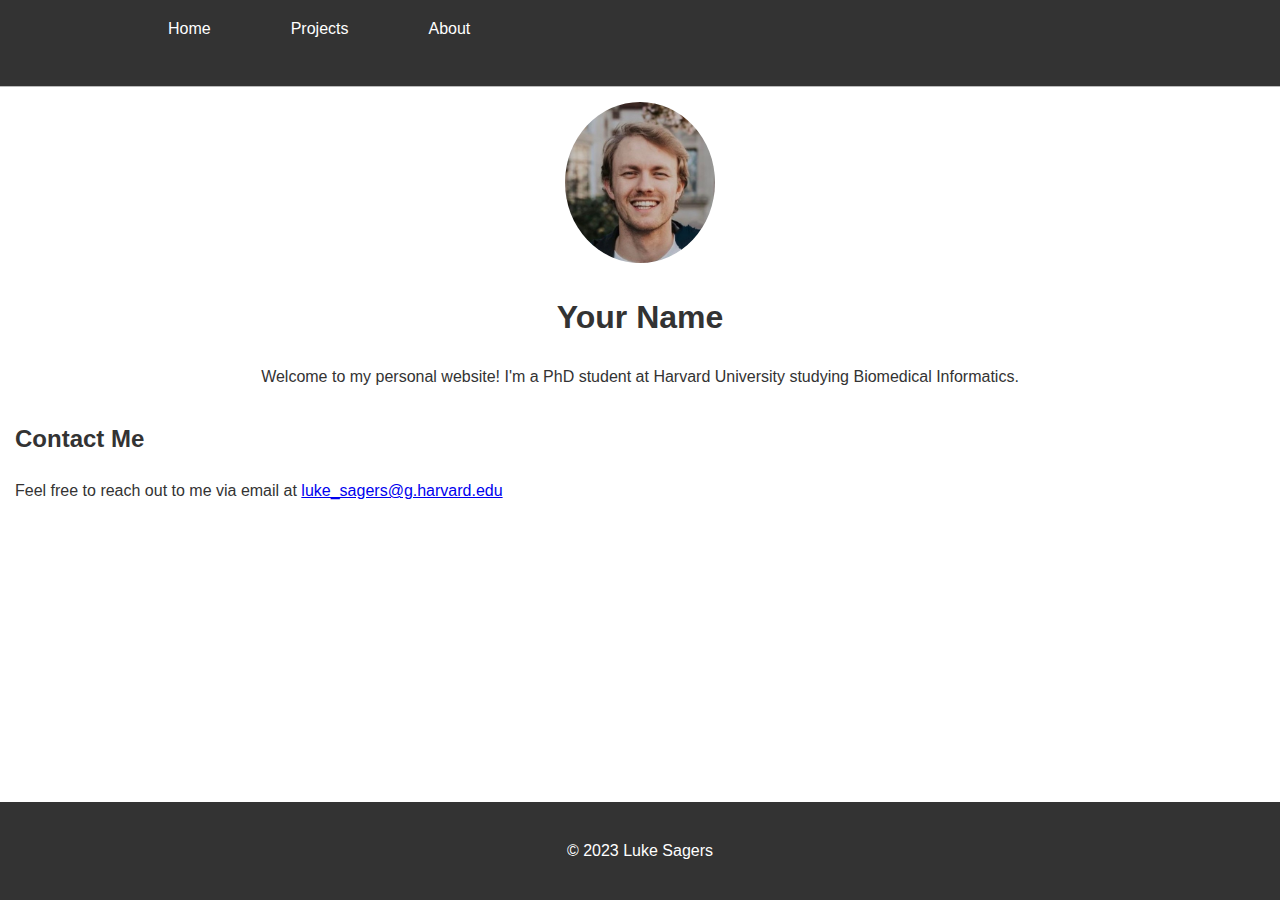
<file: index.html>
<!DOCTYPE html>
<html lang="en">
<head>
    <meta charset="UTF-8">
    <meta http-equiv="X-UA-Compatible" content="IE=edge">
    <meta name="viewport" content="width=device-width, initial-scale=1.0">
    <link rel="stylesheet" href="assets/css/style.css">
    <title>Luke Sagers</title>
</head>
<body>
    <header>
        <nav>
            <ul>
                <li><a href="index.html">Home</a></li>
                <li><a href="projects/index.html">Projects</a></li>
                <li><a href="about/index.html">About</a></li>
            </ul>
        </nav>
    </header>

    <main>
        <section class="intro">
            <img src="assets/images/profile-pic.jpg" alt="Luke Sagers" class="profile-pic">
            <h1>Your Name</h1>
            <p>Welcome to my personal website! I'm a PhD student at Harvard University studying Biomedical Informatics.</p>
        </section>

        <section class="contact">
            <h2>Contact Me</h2>
            <p>Feel free to reach out to me via email at <a href="mailto:luke_sagers@g.harvard.edu">luke_sagers@g.harvard.edu</a></p>
        </section>
    </main>

    <footer>
        <p>&copy; 2023 Luke Sagers</p>
    </footer>
</body>
</html>
</file>
<file: assets/css/style.css>
body {
    font-family: Arial, sans-serif;
    line-height: 1.6;
    color: #333;
    margin: 0;
    padding: 0;
}

header {
    background-color: #333;
    color: #fff;
    padding-top: 1rem;
    min-height: 70px;
    border-bottom: #bbb 1px solid;
}

header a {
    color: #fff;
    padding: 0 20px;
    text-decoration: none;
}

header ul {
    padding: 0;
    margin: 0;
    overflow: hidden;
    color: #ffffff;
}

header li {
    float: left;
    display: inline;
    padding: 0 20px 0 20px;
}

header nav {
    margin: 0 0 0 10%;
    height: 40px;
}

main {
    margin: 15px;
}

.profile-pic {
    width: 150px;
    border-radius: 50%;
}

.intro {
    text-align: center;
}

.contact {
    margin-top: 30px;
}

footer {
    text-align: center;
    padding: 20px 0;
    position: fixed;
    left: 0;
    bottom: 0;
    width: 100%;
    background-color: #333;
    color: white;
}
/* Add your CSS styles here */
</file>
